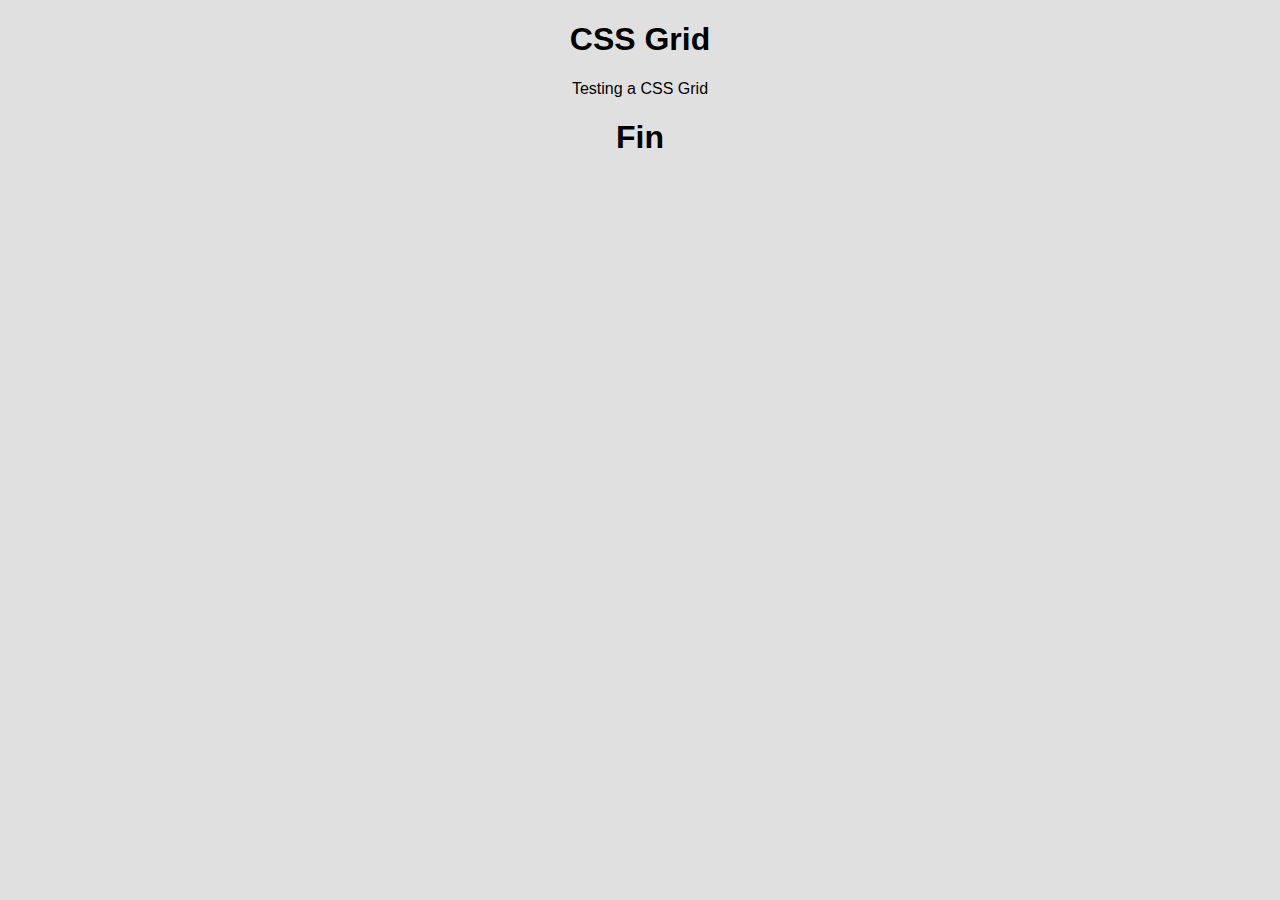
<file: index.html>
<!DOCTYPE html>
<html lang="en">
  <head>
    <meta charset="UTF-8" />
    <meta http-equiv="X-UA-Compatible" content="IE=edge" />
    <meta name="viewport" content="width=device-width, initial-scale=1.0" />
    <title>CSS Grid Test</title>

    <link rel="stylesheet" href="./styles/general.css" />
  </head>
  <body>
    <header>
      <h1>CSS Grid</h1>
      <p>Testing a CSS Grid</p>
    </header>
    <footer>
      <h1>Fin</h1>
    </footer>
  </body>
</html>
</file>
<file: styles/general.css>
* {
  font-family: "Trebuchet MS", "Lucida Sans Unicode", "Lucida Grande",
    "Lucida Sans", Arial, sans-serif;
}

body {
  background-color: rgb(224, 224, 224);
}

header,
footer,
main {
  text-align: center;
}
</file>
